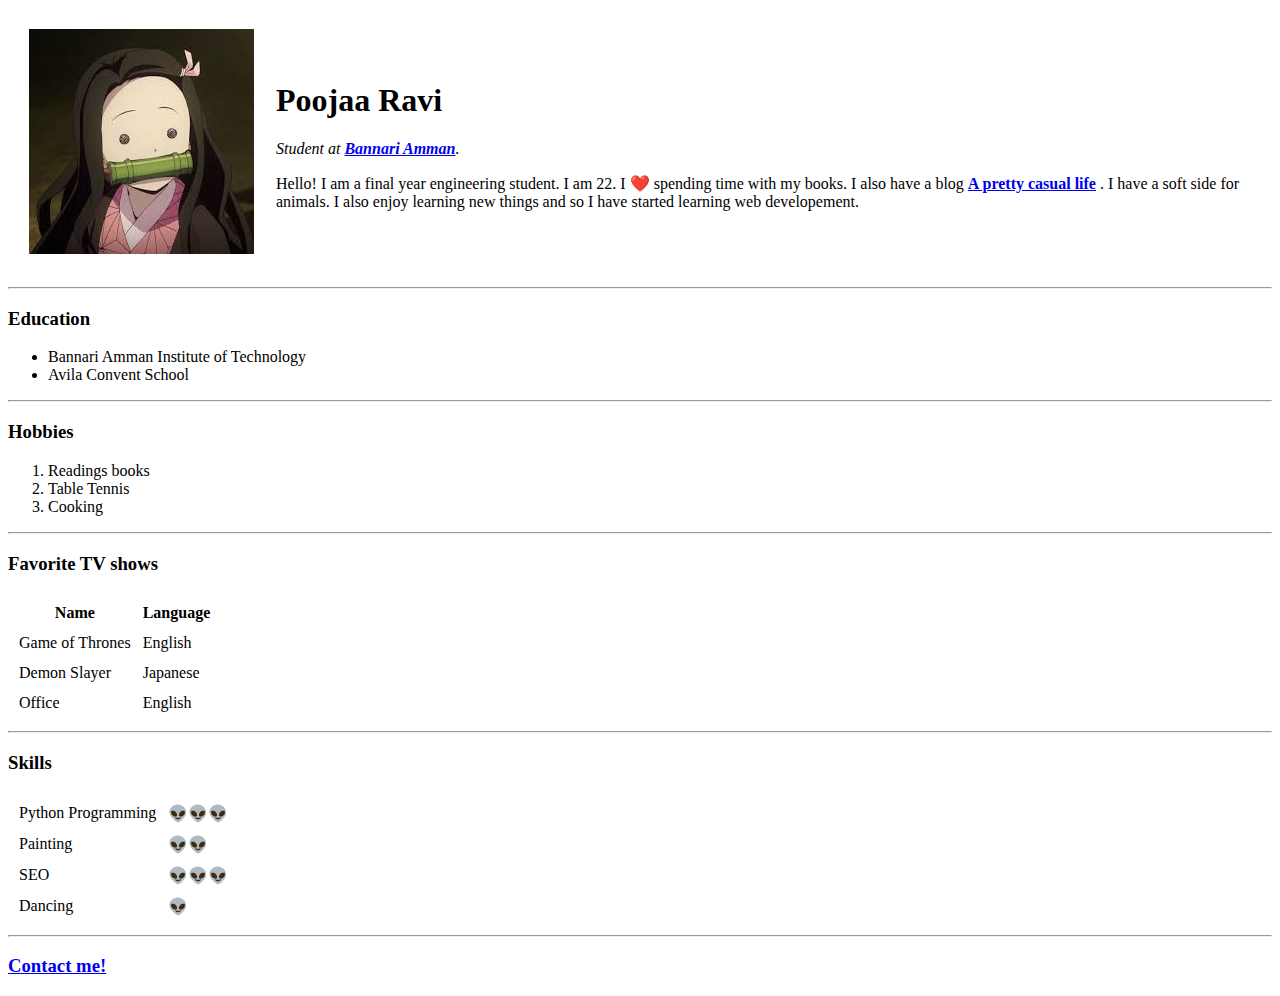
<file: index.html>
<!DOCTYPE html>
<html lang="en" dir="ltr">

<head>
  <meta charset="utf-8">
  <title>Poof's Personal site</title>
</head>

<body>
  <table cellspacing = "20">
    <tr>
      <td><img src="[data-uri]" alt="Poof's image"></td>
      <td><h1>Poojaa Ravi</h1>
      <p><em>Student at <strong><a href="https://www.bitsathy.ac.in/">Bannari Amman</a></strong>.</em></p>
      <p>Hello! I am a final year engineering student. I am 22. I ❤️ spending time with my books. I also have a blog <strong><a href="https://aprettycasuallife.blogspot.com/">A pretty casual life</a>
      </strong>. I have a soft side for animals. I also enjoy learning new things and so I have started learning web developement. </p></td>
    </tr>
  </table>
  <hr>
  <h3>Education</h3>
  <ul>
    <li>Bannari Amman Institute of Technology</li>
    <li>Avila Convent School</li>
  </ul>
  <hr>
  <h3>Hobbies</h3>
  <ol>
    <li>Readings books</li>
    <li>Table Tennis</li>
    <li>Cooking</li>
  </ol>
  <hr>
  <h3>Favorite TV shows</h3>
  <table cellspacing = "10">
    <thead>
      <tr>
        <th>Name</th>
        <th>Language</th>
      </tr>
    </thead>
    <tbody>
      <tr>
        <td>Game of Thrones</td>
        <td>English</td>
      </tr>
      <tr>
        <td>Demon Slayer</td>
        <td>Japanese</td>
      </tr>
      <tr>
        <td>Office</td>
        <td>English</td>
      </tr>
    </tbody>
  </table>
  <hr>
  <h3>Skills</h3>
  <table cellspacing = "10">
    <tr>
      <td>Python Programming</td>
      <td>👽👽👽</td>
    </tr>
    <tr>
      <td>Painting</td>
      <td>👽👽</td>
    </tr>
    <tr>
      <td>SEO</td>
      <td>👽👽👽</td>
    </tr>
    <tr>
      <td>Dancing</td>
      <td>👽</td>
    </tr>
  </table>
  <hr>
  <h3><a href="contact.html">Contact me!</a> </h3>
</body>

</html>
</file>
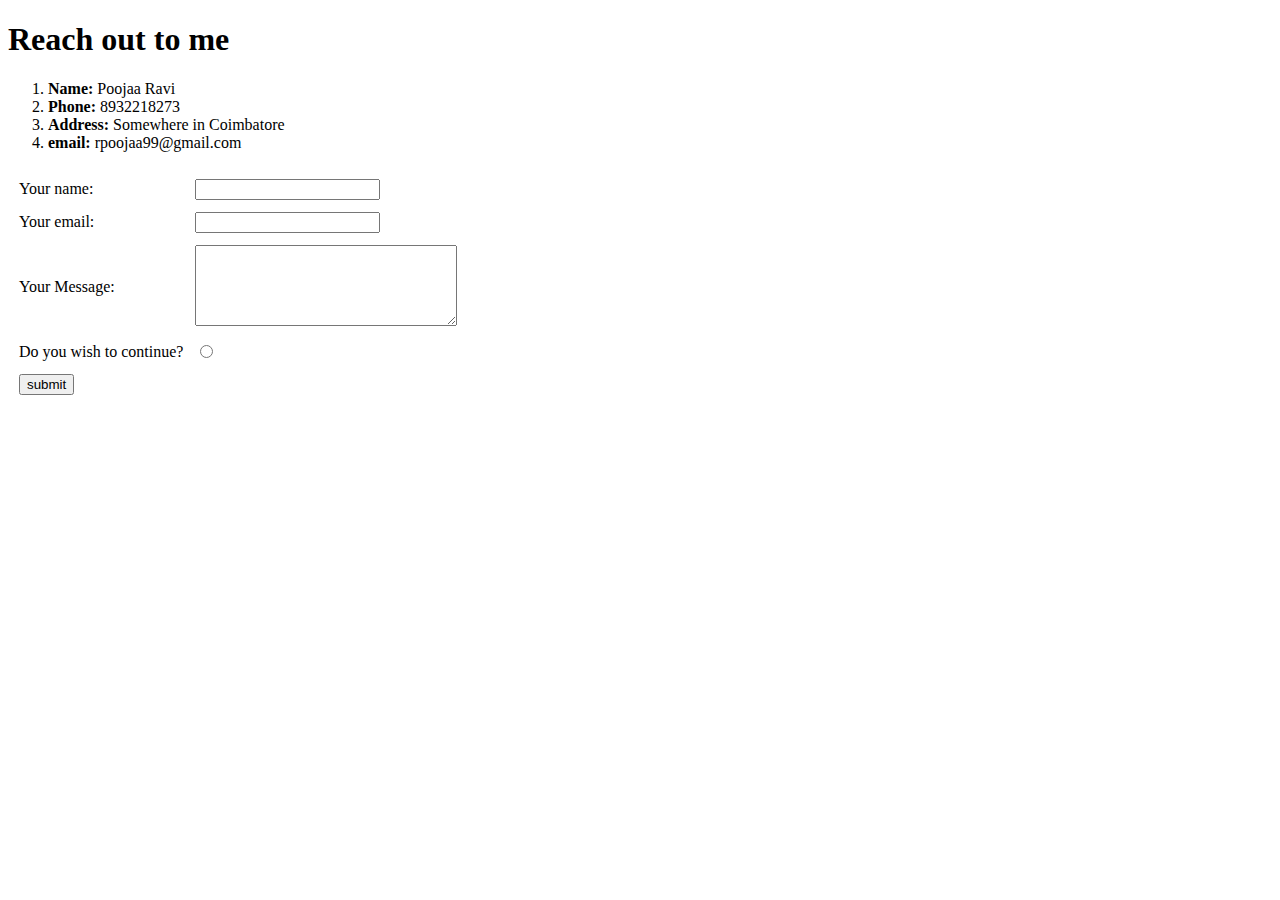
<file: contact.html>
<!DOCTYPE html>
<html lang="en" dir="ltr">
  <head>
    <meta charset="utf-8">
    <title>My Contact Details</title>
  </head>
  <body>
    <h1>Reach out to me</h1>
    <ol>
      <li><strong>Name:</strong> Poojaa Ravi</li>
      <li><strong>Phone:</strong> 8932218273</li>
      <li><strong>Address:</strong> Somewhere in Coimbatore</li>
      <li><strong>email:</strong> rpoojaa99@gmail.com</li>
    </ol>
    <table cellspacing="10">
      <form action="mailto:poojaa.ee17@bitsathy.ac.in" method="post" enctype="text/plain">
        <tr>
          <td><label>Your name:</label></td>
          <td><input type="text" name="YourName" /></td>
        </tr>
        <tr>
          <td><label>Your email:</label></td>
          <td><input type="email" name="YourEmail" /></td>
        </tr>
        <tr>
          <td><label>Your Message:</label></td>
          <td> <textarea name="YourMessage" rows="5" cols="30"></textarea> </td>
        </tr>
        <tr>
          <td><label>Do you wish to continue?</label></td>
          <td><input type="radio" /></td>
        </tr>
        <tr>
          <td>  <input type="submit" value="submit"/></td>
        </tr>
      </form>
    </table>

  </body>
</html>
</file>
